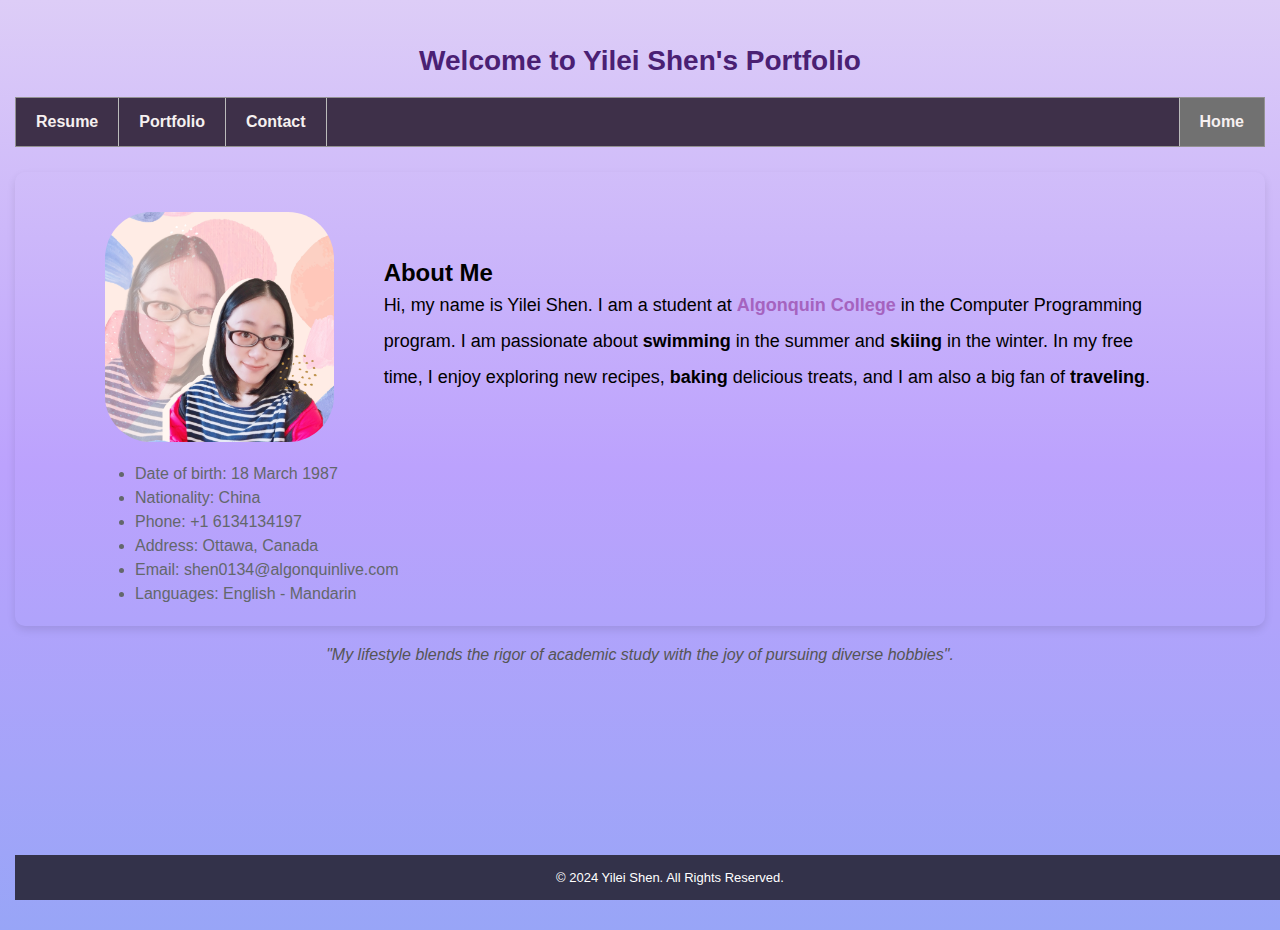
<file: index.html>
<!--
    Name: Yilei Shen
    File name: index.html
    Date Created: 2024-07-01
    Description: assignment 1 for portfolio
    -->
<!DOCTYPE html>
<html lang="en">

<head>
    <meta charset="UTF-8">
    <meta name="viewport" content="width=device-width, initial-scale=1.0">
    <title>HOME-Yilei Shen</title>
    <link rel="stylesheet" type="text/css" href="css/portfolio.css">
</head>

<body>
    <!--header-->
    <header>
        <h1>Welcome to Yilei Shen's Portfolio</h1>
        <!-- Menu -->
        <div class="nav">
            <ul class="top-nav">
                <li class="nav-item"><a href="resume.html">Resume</a></li>
                <li class="nav-item"><a href="project.html">Portfolio</a></li>
                <li class="nav-item"><a href="contact.html">Contact</a></li>
                <li class="nav-item"><a class="active" href="index.html">Home</a></li>
            </ul>
        </div>
    </header>
    <!--About me-->
    <main class="index">
        <div class="introduction">
            <img src="images/you1.jpg" alt="yilei shen photo" width="180" height="170">
            <div class="introtext">
                <h2>About Me</h2>
                <p>
                    Hi, my name is Yilei Shen. I am a student at <a href="https://www.algonquincollege.com"
                        target="_blank">Algonquin College </a>in
                    the Computer Programming program. I am passionate about <strong>swimming</strong> in the
                    summer and <strong>skiing</strong> in the winter. In my free time, I enjoy exploring new
                    recipes, <strong>baking</strong> delicious treats, and I am also a big fan of
                    <strong>traveling</strong>.
                </p>
            </div>
        </div>
        <div class="personal">
                <ul class="personal-info">
                    <li><span class="personal-info-m">Date of birth: </span>18 March 1987 </li>
                    <li><span class="personal-info-m">Nationality: </span>China</li>
                    <li><span class="personal-info-m">Phone: </span>+1 6134134197</li>
                    <li><span class="personal-info-m">Address: </span>Ottawa, Canada</li>
                    <li><span class="personal-info-m">Email: </span>shen0134@algonquinlive.com</li>
                    <li><span class="personal-info-m">Languages: </span>English - Mandarin</li>
                </ul>
        </div>
    </main>
        <div class="data1">
            <p>
                "My lifestyle blends the rigor of academic study with the joy of pursuing diverse hobbies".
            </p>
        </div>   
    <!--footer-->
    <footer>
        <p>© 2024 Yilei Shen. All Rights Reserved.</p>
    </footer>
</body>

</html>
</file>
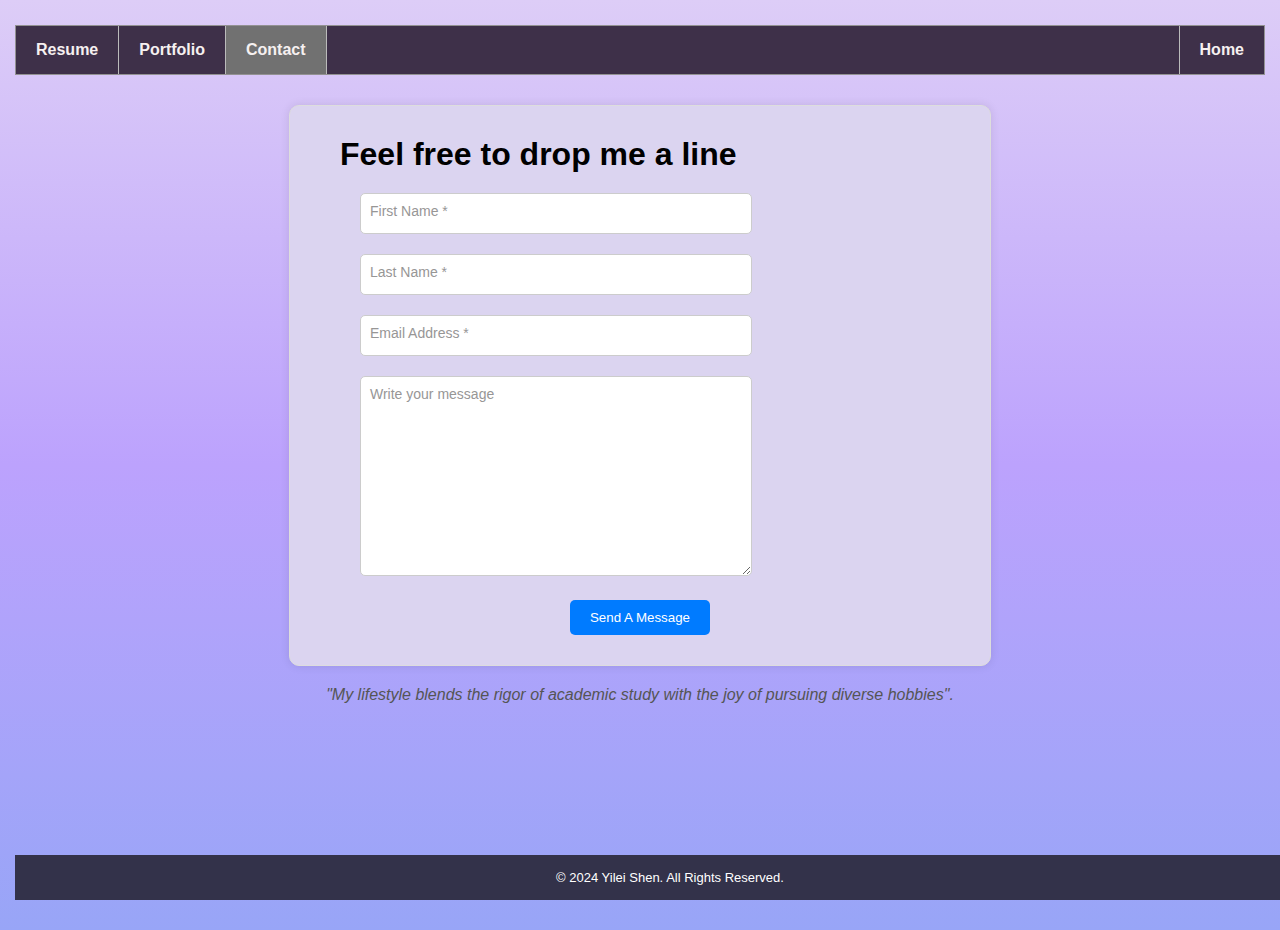
<file: contact.html>
<!--
    Name: Yilei Shen
    File name: contact.html
    Date Created: 2024-07-01
    Description: assignment 1 for portfolio
    -->
<!DOCTYPE html>
<html lang="en">

<head>
    <meta charset="UTF-8">
    <meta name="viewport" content="width=device-width, initial-scale=1.0">
    <title>Contact</title>
    <link rel="stylesheet" type="text/css" href="css/portfolio.css">
</head>

<body>
    <header>
        <div class="nav">
            <ul class="top-nav">
                <li class="nav-item"><a href="resume.html">Resume</a></li>
                <li class="nav-item"><a href="project.html">Portfolio</a></li>
                <li class="nav-item"><a class="active" href="contact.html">Contact</a></li>
                <li class="nav-item"><a href="index.html">Home</a></li>
            </ul>
        </div>
    </header>
    <main>
        <div class="contact-container">
            <h1>Feel free to drop me a line</h1>
            <form id="contact-form" action="contact.php" method="post">
                <div class="form-group">
                    <input id="fname" type="text" placeholder=" " required="required">
                    <label for="fname" class="control-label">First Name *</label>
                </div>
                <div class="form-group">
                    <input id="lname" type="text" placeholder=" " required="required">
                    <label for="lname" class="control-label">Last Name *</label>
                </div>
                <div class="form-group">
                    <input id="email" type="text" placeholder=" " required="required">
                    <label for="email" class="control-label">Email Address *</label>
                </div>
                <div class="form-group">
                    <textarea id="comments" rows="4" placeholder=" " required="required"></textarea>
                    <label for="comments" class="control-label">Write your message</label>
                </div>
                <div id="submit" class="submit-form">
                    <button class="butn" type="submit">Send A Message</button>
                </div>
            </form>
        </div>
        <div class="data1">
            <p>
                "My lifestyle blends the rigor of academic study with the joy of pursuing diverse hobbies".
            </p>
        </div>
    </main>
    <footer>
        <p>© 2024 Yilei Shen. All Rights Reserved.</p>
    </footer>
</body>

</html>
</file>
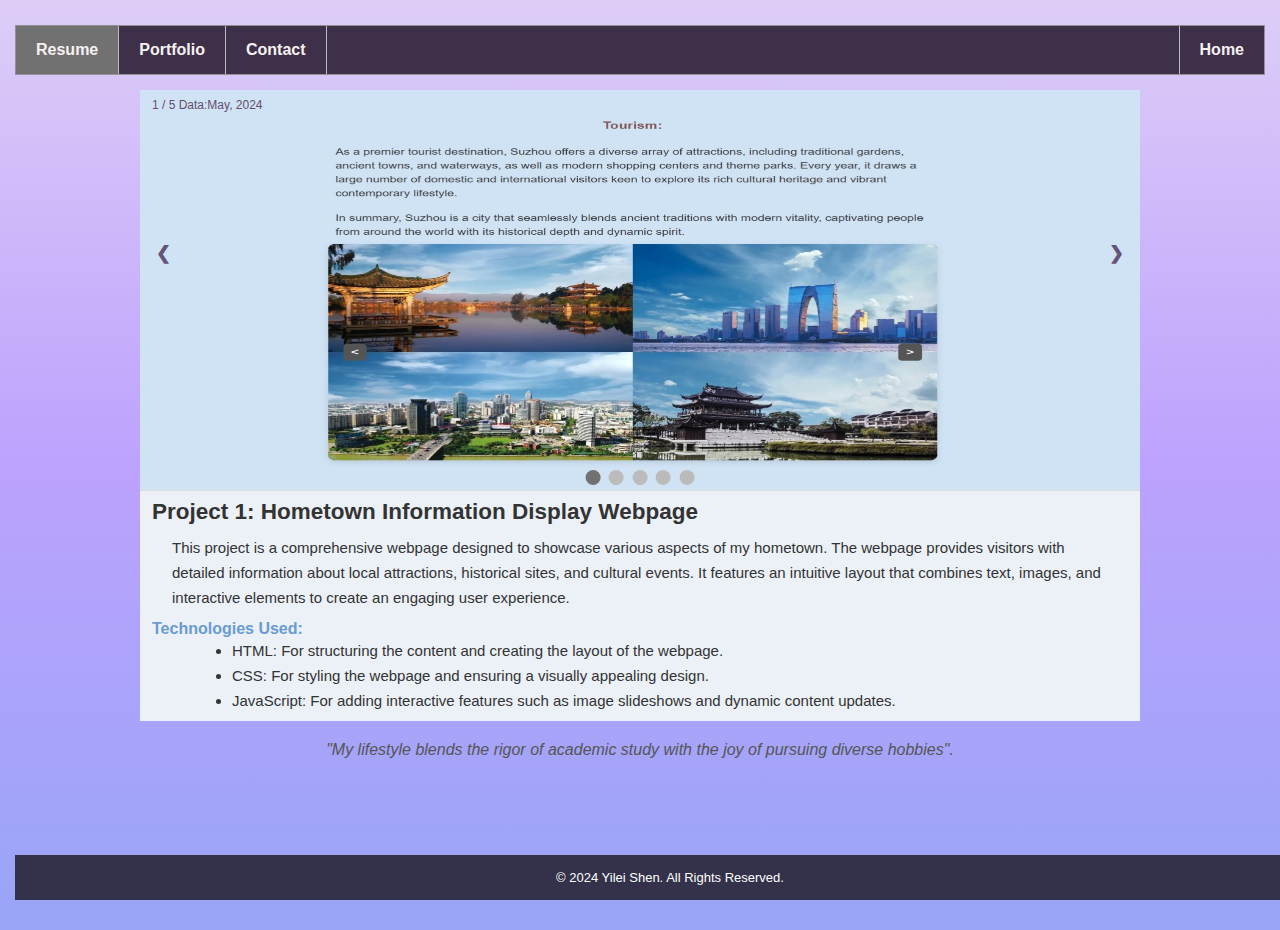
<file: project.html>
<!--
    Name: Yilei Shen
    File name: project.html
    Date Created: 2024-07-01
    Description: assignment 1 for portfolio
    -->
<!DOCTYPE html>
<html lang="en">

<head>
    <meta charset="UTF-8">
    <meta name="viewport" content="width=device-width, initial-scale=1.0">
    <title>Project</title>
    <link rel="stylesheet" type="text/css" href="css/portfolio.css">
    <script src="js/portfolio.js" defer></script>
</head>

<body>
    <header>
        <div class="nav">
            <ul class="top-nav">
                <li class="nav-item"><a class="active" href="resume.html">Resume</a></li>
                <li class="nav-item"><a href="project.html">Portfolio</a></li>
                <li class="nav-item"><a href="contact.html">Contact</a></li>
                <li class="nav-item"><a href="index.html">Home</a></li>
            </ul>
        </div>
    </header>
    <div class="slideshow-container">
        <div class="mySlides fade">
            <div class="numbertext">1 / 5 Data:May, 2024</div>
            <img src="images/project1.jpg" alt="hometown-suzhou">
            <div class="text">
                <h2>Project 1: Hometown Information Display Webpage</h2>
                <p>
                    This project is a comprehensive webpage designed to showcase various aspects of my hometown.
                    The webpage provides visitors with detailed information about local attractions, historical sites,
                    and cultural events.
                    It features an intuitive layout that combines text, images, and interactive elements to create an
                    engaging user experience.
                </p>
                <p>Technologies Used:</p>
                <ul>
                    <li>HTML: For structuring the content and creating the layout of the webpage.</li>
                    <li>CSS: For styling the webpage and ensuring a visually appealing design.</li>
                    <li>JavaScript: For adding interactive features such as image slideshows and dynamic content
                        updates.</li>
                </ul>               
            </div>
        </div>

        <div class="mySlides fade">
            <div class="numbertext">2 / 5 Data:June, 2024</div>
            <img src="images/project2.jpg" alt="payment interface">
            <div class="text">
                <h2>Project 2: Credit Card Payment Form</h2>
                <p>This project was a simple bank credit card payment
                    form interface using only HTML and CSS. The form captures essential payment information,
                    including the cardholder's name, card number, expiration date, and security code.
                    The focus was on creating a clean, user-friendly design with basic form layout and styling.
                </p>
                <p>Technologies Used:</p>
                <ul>
                    <li>HTML: For creating the form structure.</li>
                    <li>CSS: For styling the form and ensuring a responsive design.</li>
                </ul>    
            </div>
        </div>

        <div class="mySlides fade">
            <div class="numbertext">3 / 5 Data:June, 2024</div>
            <img src="images/project3.jpg" alt="flexbox lab">
            <div class="text">
                <h2>Project 3: Flexbox Lab Page Design</h2>
                <p>
                    This project involved designing a page using Flexbox for layout.
                    The goal was to create a responsive and visually appealing page that
                    organizes content efficiently. All arranged using Flexbox to achieve a flexible
                    and adaptive layout that works across different screen sizes.
                </p>
                <p>Technologies Used:</p>
                <ul>
                    <li>HTML: For structuring the content of the page.</li>
                    <li>
                        CSS: For layout and design, making use of Flexbox to create a responsive and flexible layout.
                    </li>
                </ul>
            </div>
        </div>

        <div class="mySlides fade">
            <div class="numbertext">4 / 5 Data:July, 2024</div>
            <img src="images/project4.jpg" alt="get jokes">
            <div class="text">
                <h2>Project 4: Joke Generator Page</h2>
                <p>
                    This project involved creating a webpage that generates a random joke every time
                    a button is clicked. The main feature of the page is a button that, when pressed,
                    uses JavaScript to manipulate the DOM and fetch a new joke from an array of pre-defined jokes.
                    This project demonstrates basic JavaScript skills, including DOM manipulation and event handling,
                    to create a dynamic and interactive user experience.
                </p>
                <p>Technologies Used:</p>
                <ul>
                    <li>HTML: For structuring the page layout.</li>
                    <li>CSS: For styling the page.</li>
                    <li>JavaScript: For event handling,and joke generation logic.</li>
                </ul>
            </div>
        </div>

        <div class="mySlides fade">
            <div class="numbertext">5 / 5 Data:June, 2024</div>
            <img src="images/project5.jpg" alt="Extracurricular Activities">
            <div class="text">
                <h2>Project 5: Extracurricular Activities Management System</h2>
                <p>
                    This project focused on developing a management system for extracurricular activities
                    using Microsoft Access for the front-end interface and SQL Server for the database.
                    The system allows users to search for information on various activities and manage records
                    by adding or deleting entries directly through the user-friendly interface.
                </p>
                <p>Technologies Used:</p>
                <ul>
                    <li>Access: For designing the front-end interface.</li>
                    <li>SQL Server: For database management and storage.</li>
                    <li>SQL: For querying and managing data within SQL server.</li>
                </ul>
            </div>
        </div>

        <div class="dots-container">
            <span class="dot" onclick="currentSlide(1)"></span>
            <span class="dot" onclick="currentSlide(2)"></span>
            <span class="dot" onclick="currentSlide(3)"></span>
            <span class="dot" onclick="currentSlide(4)"></span>
            <span class="dot" onclick="currentSlide(5)"></span>
        </div>

        <a class="prev" onclick="plusSlides(-1)">❮</a>
        <a class="next" onclick="plusSlides(1)">❯</a>
    </div>
    <div class="data1">
        <p>
            "My lifestyle blends the rigor of academic study with the joy of pursuing diverse hobbies".
        </p>
    </div>

    <footer>
        <p>© 2024 Yilei Shen. All Rights Reserved.</p>
    </footer>
</body>

</html>
</file>
<file: css/portfolio.css>
/*
    Name: Yilei Shen
    File name: portfolio.css
    Date Created: 2024-07-01
    Description: assignment 1, css for layout of four web pages
*/
html, body, div, span, applet, object, iframe,
h1, h2, h3, h4, h5, h6, p, blockquote, pre,
a, abbr, acronym, address, big, cite, code,
del, dfn, em, img, ins, kbd, q, s, samp,
small, strike, strong, sub, sup, tt, var,
b, u, i, center,
dl, dt, dd, ol, ul, li,
form, label,
table, caption, tbody, tfoot, thead, tr, th, td,
article, aside, canvas, details, embed, 
figure, figcaption, footer, header, hgroup, 
menu, nav, output, ruby, section, summary,
time, mark, audio, video {
	margin: 0;
	padding: 0;
	border: 0;
}

body {
  font-family: Arial, Helvetica, sans-serif; 
  padding: 15px;
  background: linear-gradient(to bottom, #ddcdf7, #bca2fd, #98a5f7);
  min-height: 100vh;
}

header {
  display: flex;
  flex-direction: column;
  padding: 10px 0;
  text-align: center;
}

header h1 {
  font-size: 28px;
  color: #4a2073;
  padding: 20px;
}

/* footer in every page*/
footer {
  font-size: 13px;
  background-color: #33324a;
  color: #fff;
  padding: 15px;
  text-align: center;
  position: fixed;
  bottom: 0;
  width: 100%;
}

.data1 p {
  margin-top: 20px;
  font-style: italic;
  color: #555555;
  text-align: center;
}
/*navigation at the top of every page*/
.top-nav {
  overflow: hidden; /*clear the float*/
  list-style-type: none;
  background-color: rgb(62, 48, 73);
  border:1px solid #939292;
}

.top-nav li {
  float: left;
  border-right:1px solid #bbb;
}

.top-nav a {
  display: block;
  color: rgb(246, 240, 240);
  padding:15px 20px;
  font-weight: bold;
  text-decoration: none;
}

.top-nav li:last-child {
  float: right;
  border-right:none;
  border-left: 1px solid #bbb;
}

.top-nav a:hover {
  background: rgb(109, 78, 150);
}

@media screen and (max-width: 600px) {
  ul.top-nav li.nav-item,ul.top-nav li {
  float: none;
  }
  .introduction {
  flex-direction: column;
  text-align: left;
  justify-content: center;
  }
  .introduction img{
  margin-bottom: 30px;
  }
  .personal {
    margin:20px;
    font-size: 13px;
  }
  .index{
        padding: 10px; 
    }
}

/*Home page:about me and pic*/
.index {
  display: flex;
  flex-direction: column;
  align-items: center;
  padding: 20px;
  border-radius: 10px;
  margin: 15px auto;
  box-shadow: 0 4px 8px rgba(0, 0, 0, 0.1);
  max-width: 100%;
  height: 100%;
}

.introduction {
  display: flex;
  align-items: center;
  padding: 20px;
}

.introduction img {
  margin-left: 50px;
  width: 240px;
  height: 230px;
  border-radius:20%;
}

.introduction p{
  line-height: 2.0;
  font-size: 18px;
  margin-right: 50px;
  margin-left: 50px;
}
.introduction h2{
  margin-left: 50px;
}
.personal {
  width: 100%;
  margin-left: 200px;

}
.personal-info{
  line-height:1.5;
  color: #63676b;
}

.introduction a {
  font-weight: bold;
  color: #a563bf;
  text-decoration: none;
}

.introduction a:hover {
  text-decoration: underline;
}


/* resume page*/
.resume{
  display: flex;
  justify-content: center;
  align-items: center;
  min-height: 100vh;
}

.resume-container{
  position: relative;
  width:100%;
  max-width: 1000px;
  background-color: #d6d2f9;
  display: grid;
  grid-template-columns: 1fr 2fr;
  box-shadow: 0 35px 55px rgba(0, 0, 0, 0.1);
}

/* resume left side */
.resume-container .left-side{
  position:relative;
  background-color: #8d5ad0;
  padding: 40px;
}

.profileText{
  position:relative;
  display: flex;
  flex-direction: column;
  align-items: center;
  padding-bottom: 20px;
  border-bottom:1px solid rgb(78, 72, 72) ;
}

.profileText .imgResume{
  position:relative;
  width: 200px;
  height: 200px;
  border-radius: 50%;
  overflow: hidden;
}

.profileText .imgResume img{
  position: absolute;
  top:0;
  left:0;
  width:100%;
  height:100%;
  object-fit: cover;
}

.profileText h2{
  font-size: 25px;
  font-weight: 600;
  color: white;
  margin-top: 20px;
  text-align: center;
  text-transform: uppercase;
  line-height: 30px;
}

.profileText h2 span{
  font-size: 20px;
  font-weight: 300;
}

.contactInfo{
  padding-top:40px;
}

.contactInfo .title{
  color:white;
  text-transform: uppercase;
  font-weight:600;
  margin-bottom:20px;
}

.contactInfo ul{
  list-style-type: none;
  position: relative;
}

.contactInfo ul li{
  position:relative;
  margin: 10px 0;
  cursor: pointer;
}

.contactInfo ul li .icon{
  display: inline-block;
  width:30px;
  font-size: 18px;
  color: #532481;
}

.contactInfo ul li span{
  color: white;
  font-weight: 300;
}

.contactInfo.education li{
  margin-bottom: 15px;
} 

.contactInfo.education h5{
  color: #4a2073;
  font-size: 16px;
  font-weight:600;
}

.contactInfo.education h4:nth-child(2){
  color: white;
  font-weight:500;
}

.contactInfo.education h4{
  color: white;
  font-weight:300;
}

.contactInfo.education p{
  color: white;
  font-size: 15px;
  margin-top: 10px;
  line-height: 30px;
}

/* resume right side */
.resume-container .right-side{
  position:relative;
  background-color: #d7c7eb;
  padding: 40px;
}

.about{
  margin-bottom: 40px;
}

.about .title{
  color: rgb(59, 54, 54);
  text-transform: uppercase;
  letter-spacing: 1px;
  margin-bottom: 10px;
} 

.about .box{
  display: flex;
  margin:20px 0;
}

.about .box .work{
  min-width: 150px;
  margin-top: 15px;
}

.about .box .work h5{
  text-transform: uppercase;
  font-weight: 600;
}

.about .work-text{
  margin-left: 30px;
}

.about .work-text h4 {
  text-transform: uppercase;
  color: #72398c;
  font-size: 17px;
}

/* right side skill */
.right-side p,h5 {
  line-height: 30px;
}

.skill .box{
  position: relative;
  width: 100%;
  display: grid;
  grid-template-columns: 150px 1fr;
  justify-content: center;
  align-items: center;
}

.skill .box h4{
  text-transform: uppercase;
  color: black;
  font-weight: 500;

}

.skill .box .percent{
  position: relative;
  width:100%;
  height: 10px;
  background-color: #bfb2d0;
}

.skill .box .percent div{
  position:absolute;
  top:0;
  left:0;
  height:100%;
  background-color: #894ed7;
}

.skill-list{
  list-style: none;
  padding:0;
  margin:0;
  display:flex;
  flex-direction: column;
  gap: 15px;
}

.skill-list .skill-text p{
  margin-left: 10px;
  color:#2f2c2c
}

.skill-list li{
  align-items: center;
  background-color: #bfb2d0;
  padding:10px;
  border-radius: 5px;
  box-shadow: 0 4px 10px rgba(0, 0, 0, 0.1);
}

.skill-list li .icon {
  display: inline-block;
  margin: 10px;
  font-size: 24px;
  width: 30px;
  height: 30px;
  text-align: center;
  line-height: 20px;
}

.skill-list li h4{
  display: inline-block;
  height: 30px;
}

@media screen and (max-width: 600px) {
  .resume-container {
      display: flex; 
      flex-direction: column; 
      align-items: center; 
      padding: 20px; 
  }

  .resume-container .left-side, 
  .resume-container .right-side {
      width: 100%;
      padding: 20px; 
      margin-bottom: 20px; 
  }
}
/* contact form */
.contact-container {
  background-color: #dbd4f0;
  border: 1px solid #dddddd;
  border-radius: 10px;
  margin: 20px auto;
  padding: 30px 50px;
  max-width: 600px;
  box-shadow: 0 0 10px rgba(0, 0, 0, 0.1);
  display: flex;
  flex-direction: column;
}

.form-group {
  position: relative;
  margin: 20px;
}

.form-group input,
.form-group textarea {
  outline: none;
  width: 70%;
  padding: 12px;
  border: 1px solid #cccccc;
  border-radius: 5px;
  outline: none;
  box-sizing: border-box;
}

.form-group textarea{
  height:200px;
}

.form-group label {
  position: absolute;
  top: 10px;
  left: 10px;
  color: #979696;
  font-size: 14px;
  pointer-events: none;
  transition: 0.2s ease-out;
}

.form-group input:focus {
  border-color: #007bff;
}

.form-group input:focus + label,
.form-group input:not(:placeholder-shown) + label,
.form-group textarea:focus + label,
.form-group textarea:not(:placeholder-shown) + label {
  top: -15px;
  color: #33324a;
}

.submit-form {
  text-align: center;
  margin-top: 20px;
}

.butn {
  background-color: #007bff;
  color: #ffffff;
  border: none;
  padding: 10px 20px;
  border-radius: 5px;
  cursor: pointer;
  transition: background-color 0.3s ease;
}

.butn:hover {
  background-color: #0056b3;
}

/*project*/
/* Slideshow container */
.slideshow-container {
  max-width: 1000px;
  position: relative;
  margin: 5px auto;
}
.slideshow-container .text{
  height: 100%;
}
.slideshow-container .text ul{
  margin-left: 80px;
  line-height: 25px;
}

.slideshow-container p:nth-child(2){
margin: 10px 20px;
line-height: 25px;
}

.slideshow-container p:nth-child(3){
  font-weight: 700;
  font-size: 16px;
  color: #6a9bd0;
}

.slideshow-container img {
  vertical-align: middle;
  width: 100%;
  height: 400px;
}

/* Next & previous buttons */
.prev,
.next {
  cursor: pointer;
  position: absolute;
  top:25%;
  width: auto;
  padding: 16px;
  margin-top: -22px;
  color: rgb(101, 82, 119);
  font-weight: bold;
  font-size: 18px;
  transition: 0.6s ease;
  border-radius: 0 3px 3px 0;
  user-select: none;
}

.next {
  right: 0;
  border-radius: 3px 0 0 3px;
}

.prev:hover,
.next:hover {
  background-color: rgba(125, 124, 126, 0.8);
}

/* Caption text */
.text {
  color: #333;
  height: 230px;
  font-size: 15px;
  padding: 8px 12px;
  background-color: #ebf1f7;
  border-top: 1px solid #ddd;
}

.numbertext {
  color: #644e6e;
  font-size: 12px;
  padding: 8px 12px;
  position: absolute;
  top: 0;
}

.dots-container {
  position: absolute;
  top: 380px; 
  left: 50%;
  transform: translateX(-50%);
  z-index: 1; /* Ensure dots stay on top of the image */
}

.dot {
  cursor: pointer;
  height: 15px;
  width: 15px;
  margin: 0 2px;
  background-color: #bbb;
  border-radius: 50%;
  display: inline-block;
  transition: background-color 0.6s ease;
}

.active,
.dot:hover {
  background-color: #717171;
}

/* Fading animation */
.fade {
  animation-name: fade;
  animation-duration: 1.5s;
}

@keyframes fade {
  from {
    opacity: .4
  }

  to {
    opacity: 1
  }
}

/* On smaller screens, decrease text size */
@media only screen and (max-width: 300px) {

  .prev,
  .next,
  .text {
    font-size: 11px;
  }
}
</file>
